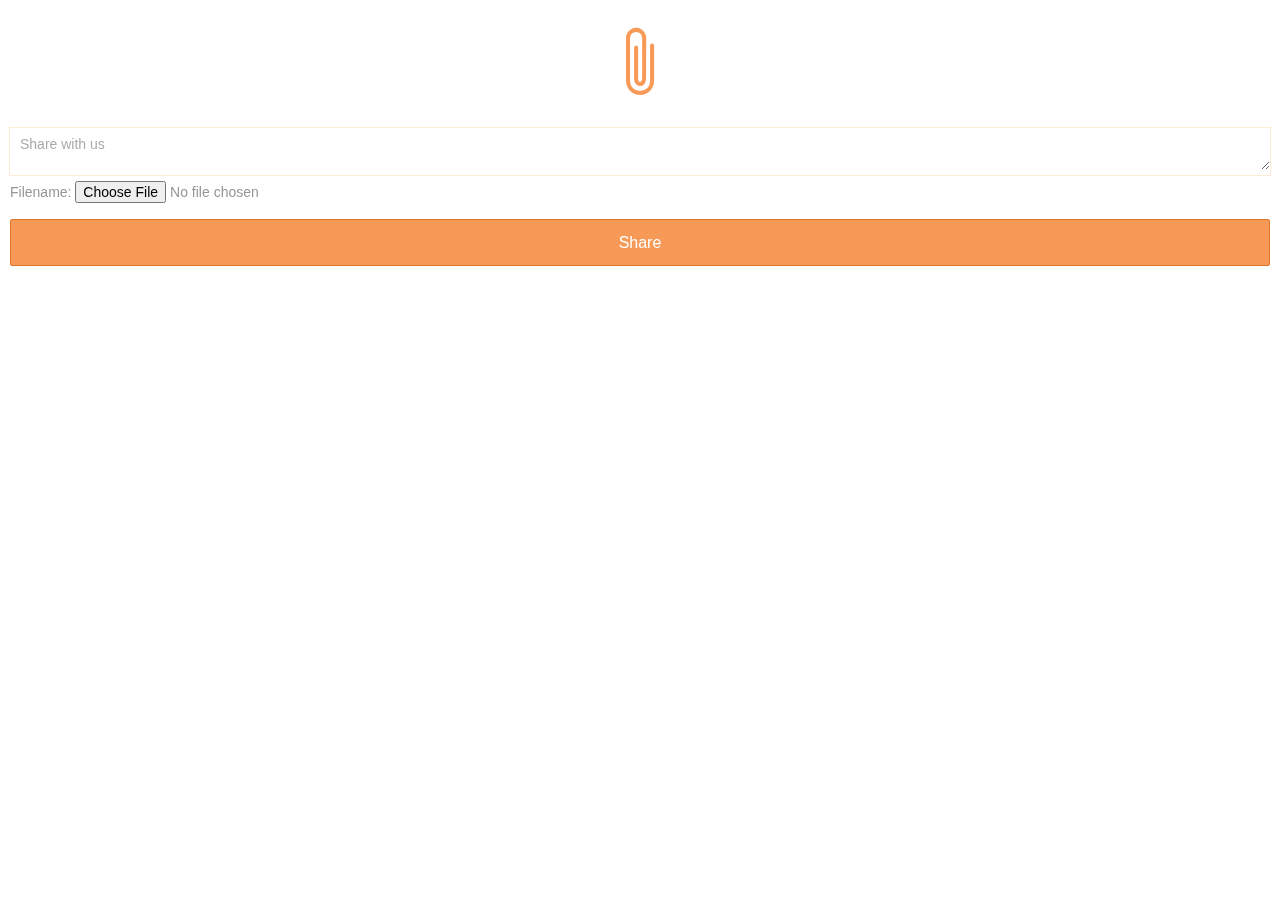
<file: share.html>
<!DOCTYPE html>
<html>

<head>
    <meta charset="utf-8">
    <meta name="viewport" content="initial-scale=1, maximum-scale=1, user-scalable=no, width=device-width">
    <title></title>

    <link href="lib/ionic/css/ionic.css" rel="stylesheet">
    <link href="css/style.css" rel="stylesheet">
</head>

<body>
    <div class="padding">
        <h1 class="politics text-center" style="font-size:90px"><i class="icon ion-paperclip"></i></h1> 
        <form action="" method="post" enctype="multipart/form-data">
            <label class="item item-input">
                <textarea placeholder="Share with us" name="text"></textarea>
            </label>
            <label for="file">Filename:</label>
            <input type="file" name="file" id="file">
            <br>
            <input type="submit" name="submit" value="Share" class="button button-block button-politics">
        </form>
    </div>
</body>

</html>
</file>
<file: css/style.css>
/* Empty. Add your own CSS if you like */

body {
    color: #969696;
}
.item p {
    color: #969696;
}
.item-select select {
    color: #969696;
}
.input-label {
    color: #969696;
}
h1,
h2,
h3,
h4,
h5,
h6 {
    color: #6d6d6d;
}
a {
    text-decoration: none;
}
.bar.bar-politics {
    border-color: #E07428;
    background-color: #F79957;
/*    background-image: linear-gradient(0deg, #F79957, #F79957 50%, transparent 50%);*/
    color: #fff;
}
.bar.bar-politics .title {
    color: white;
}
.bar-politics .button {
    border-color: #F79957;
    background-color: #F79957;
    color: #fff;
}
.item-divider {
    background-color: #FFEFD2;
    color: #F79957;
}
.item-radio input:checked ~ .item-content {
    background: #FFEFD2;
    color: #F79957;
}
.item {
    border-color: #FFEDD2;
}
.menu-item .item {
    color: #aaa;
}
.politics {
    color: #F79957;
}
.button.button-politics {
    border-color: #E07428;
    background-color: #F79957;
    background-image: linear-gradient(0deg, #F79957, #F79957 50%, transparent 50%);
    color: #fff;
}
.item-radio .radio-icon {
    visibility: visible;
    color: #ef4e3a;
}
.item-radio input:checked ~ .radio-icon {
    color: #66cc33;
}
.vote-image {
    width: 40px;
    vertical-align: middle;
    border-radius: 3px;
    margin-right: 5px;
    position: absolute;
    right: 0;
}
.img-half {
    width: 50%;
    display: block;
    margin: 0 auto 5px;
}
.grid a {
    color: #F79957;
    text-align: center;
}
.grid i {
    font-size: 55px;
    margin: 0 auto;
    display: block;
    color: #68BD4E;
}
.grid .col-33 {
    height: 100px;
    padding: 5px;
}
.grid p {
    color: #898989;
}
.loader {
    color:#898989 !important;
    text-align: center;
    font-size: 12px;
    margin-top: 50%;
}
.loader i {
    font-size: 40px;
}
.party p {
    padding: 10px 15px;
    text-align: justify;
}
.text-justify {
    text-align: justify;
}
.mywall {
    -webkit-animation: myfirst 2s linear 1s infinite alternate; /* Chrome, Safari, Opera */
    animation: myfirst 2s linear 1s infinite alternate;
}

/* Chrome, Safari, Opera */
@-webkit-keyframes myfirst {
    from {color: red;}
    to {color: #68BD4E;}
}

/* Standard syntax */
@keyframes myfirst {
    from {color: red;}
    to {color: #68BD4E;}
}
.vote-text {
    padding-left: 30px;
}
</file>
